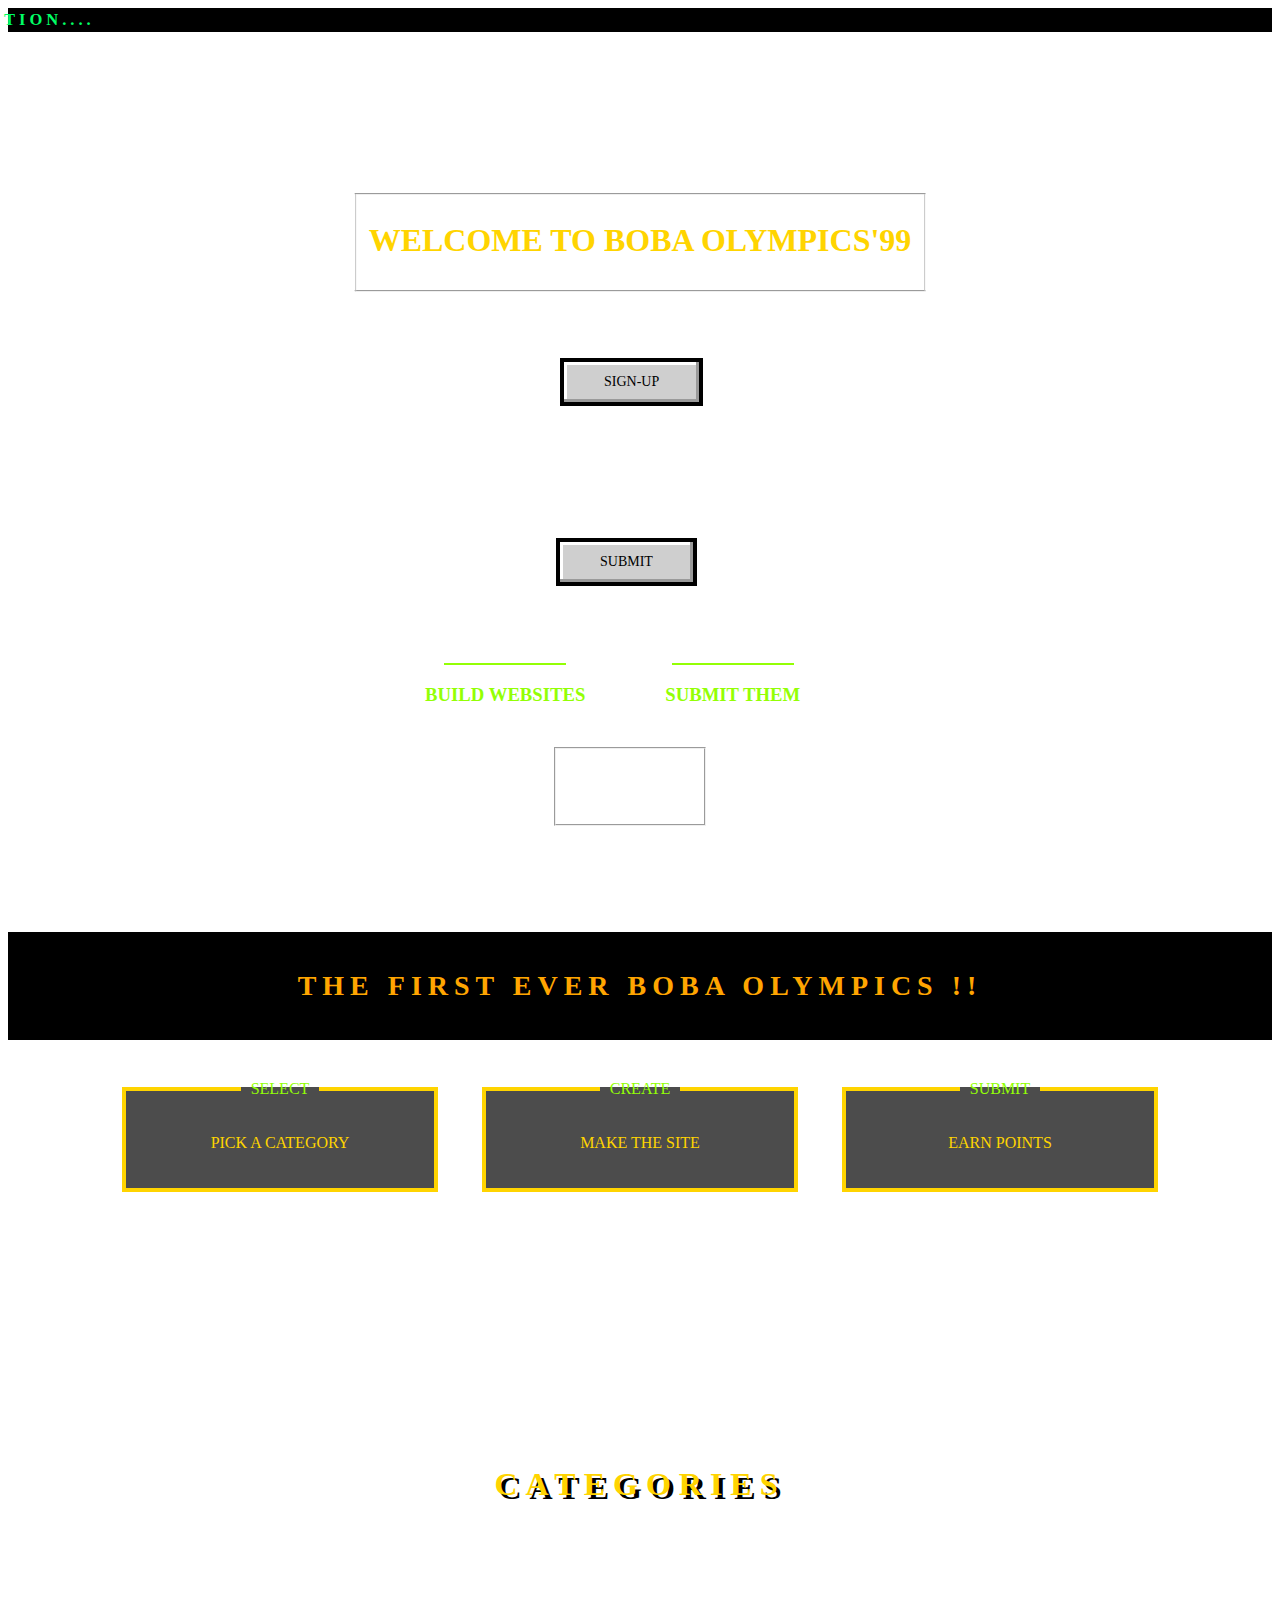
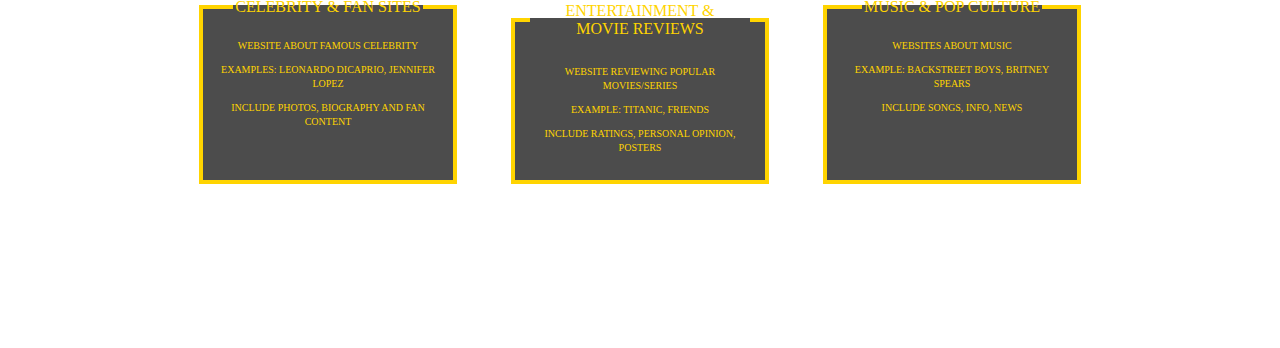
<file: index.html>
<!DOCTYPE html>
<html lang="en">
<head>
  <meta charset="UTF-8">
  <title>Boba Olympics 1999</title>
  <link href="https://fonts.googleapis.com/css2?family=Press+Start+2P&display=swap" rel="stylesheet">
  <link rel="stylesheet" href="style.css">
</head>
<body>
  <section class="hero-container">
    <div class="ticker-bar">
      <div class="ticker-text">
        <h2>BOBA OLYMPICS 1999 EDITION....</h2>
      </div>
    </div>

    <div class="hero-main-title">
      <fieldset>
        <h1>WELCOME TO BOBA OLYMPICS'99</h1>
      </fieldset>
    </div>

    <div class="step-box step-build">
      <hr>
      <h3>BUILD WEBSITES</h3>
    </div>

    <div class="step-box step-submit">
      <hr>
      <h3>SUBMIT THEM</h3>
    </div>

    <div class="step-box step-win">
      <fieldset>
        <h3>WIN PRIZES!!</h3>
      </fieldset>
    </div>

    <div class="car-animation-scene">
      <div class="vintage-car">
        <div class="wheel wheel-left"></div>
        <div class="wheel wheel-right"></div>
        <div class="car-headlight"></div>
        <div class="car-roof"></div>
      </div>
      <a href="addmission form(1).html">
        <button class="retro-btn btn-signup">SIGN-UP</button>
      </a>
    </div>

    <a href="addmission form(1).html">
      <button class="retro-btn btn-submit-main">SUBMIT</button>
    </a>
  </section>

  <!-- TRANSITION STRIP -->
  <section class="info-strip">
    <h1>THE FIRST EVER BOBA OLYMPICS !!</h1>
  </section>

  <!-- CATEGORIES SECTION -->
  <section class="categories-wallpaper">
    
    <!-- Instruction Steps -->
    <div class="instruction-steps">
      <fieldset>
        <legend>SELECT</legend>
        <p>PICK A CATEGORY</p>
      </fieldset>

      <fieldset>
        <legend>CREATE</legend>
        <p>MAKE THE SITE</p>
      </fieldset>

      <fieldset>
        <legend>SUBMIT</legend>
        <p>EARN POINTS</p>
      </fieldset>
    </div>

    <h1 class="section-heading">CATEGORIES</h1>

    <div class="category-cards-container">

      <fieldset class="cat-card cat-yellow">
        <legend>CELEBRITY & FAN SITES</legend>
        <p>WEBSITE ABOUT FAMOUS CELEBRITY</p>
        <p>EXAMPLES: LEONARDO DICAPRIO, JENNIFER LOPEZ</p>
        <p>INCLUDE PHOTOS, BIOGRAPHY AND FAN CONTENT</p>
      </fieldset>

      <fieldset class="cat-card cat-win95">
          
        <legend>ENTERTAINMENT & MOVIE REVIEWS</legend>
        <p>WEBSITE REVIEWING POPULAR MOVIES/SERIES</p>
        <p>EXAMPLE: TITANIC, FRIENDS</p>
        <p>INCLUDE RATINGS, PERSONAL OPINION, POSTERS</p>
      </fieldset>

      <fieldset class="cat-card cat-yellow">
        <legend>MUSIC & POP CULTURE</legend>
        <p>WEBSITES ABOUT MUSIC</p>
        <p>EXAMPLE: BACKSTREET BOYS, BRITNEY SPEARS</p>
        <p>INCLUDE SONGS, INFO, NEWS</p>
      </fieldset>
    </div>
  </section>

</body>
</html>
</file>
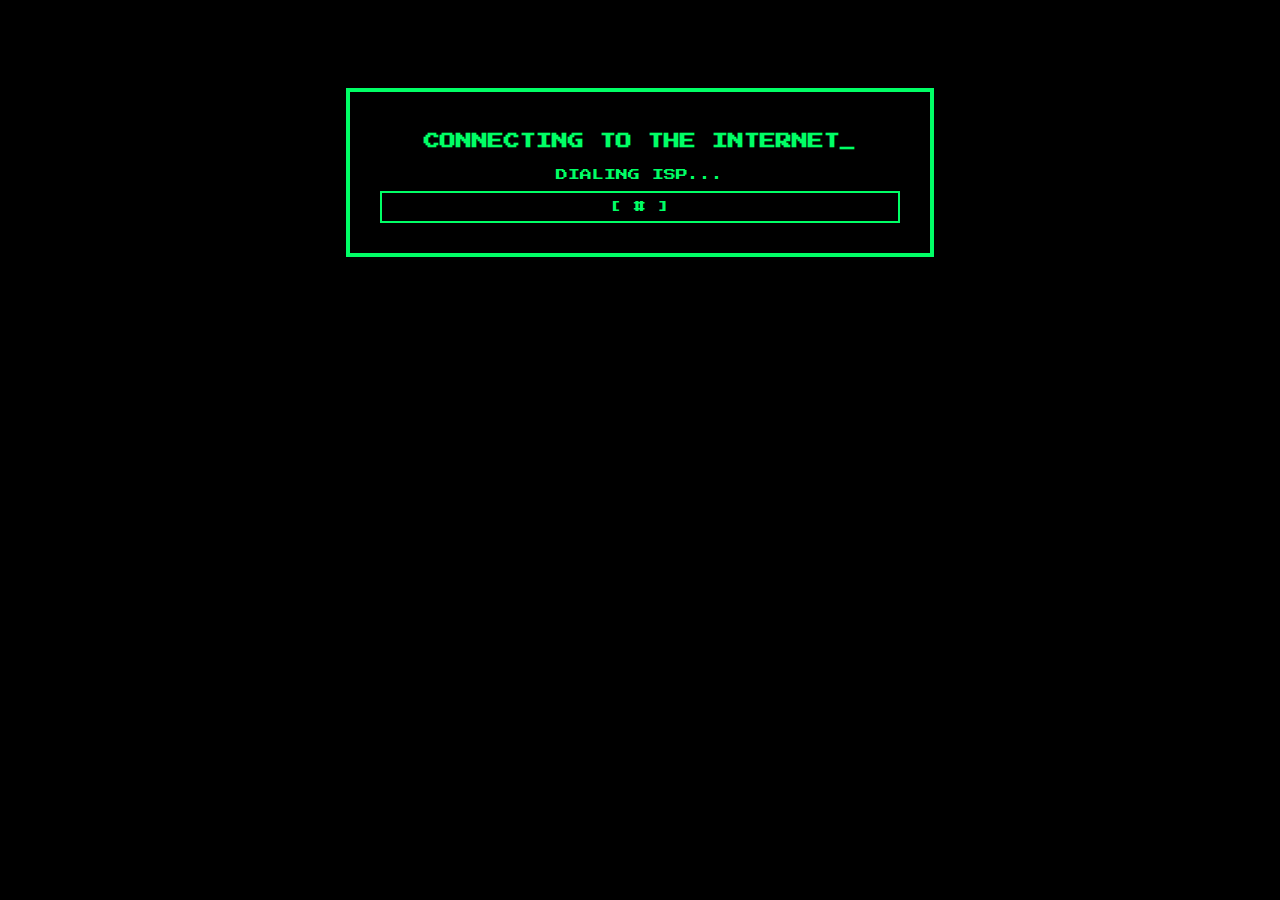
<file: x.html>
<!DOCTYPE html>
<html lang="en">
<head>
  <meta charset="UTF-8">
  <title>Connecting...</title>

  <link href="https://fonts.googleapis.com/css2?family=Press+Start+2P&display=swap" rel="stylesheet">

  <style>
    body {
      background: black;
      color: #00ff66;
      font-family: "Press Start 2P", monospace;
      text-align: center;
      padding-top: 80px;
      cursor: wait;
    }

    .box {
      border: 4px solid #00ff66;
      display: inline-block;
      padding: 30px;
      background: black;
      width: 520px;
    }

    h1 {
      font-size: 16px;
      margin-bottom: 20px;
    }

    .blink {
      animation: blink 1s steps(1) infinite;
    }

    @keyframes blink {
      50% { opacity: 0; }
    }

    .loading {
      font-size: 12px;
      margin-top: 20px;
    }

    .bar {
      margin-top: 10px;
      border: 2px solid #00ff66;
      padding: 8px;
      font-size: 12px;
    }

    .message {
      display: none;
      margin-top: 30px;
      color: #ffd400;
      font-size: 14px;
    }

    .retro-btn {
      display: none;
      margin-top: 25px;
      padding: 10px 30px;
      font-family: "Press Start 2P", monospace;
      background: #cfcfcf;
      border: 4px solid black;
      cursor: pointer;
      box-shadow:
        inset -3px -3px 0 #9a9a9a,
        inset  3px  3px 0 #ffffff;
    }
  </style>
</head>

<body>

  <div class="box">
    <h1>CONNECTING TO THE INTERNET<span class="blink">_</span></h1>

    <div class="loading" id="loadingText">
      DIALING ISP...
    </div>

    <div class="bar" id="bar">
      [                    ]
    </div>

    <div class="message" id="doneMsg">
      ❌ CONNECTION FAILED<br><br>
      YOUR INTERNET TAPPED OUT.<br>
      DON'T FORGET YOU ARE LIVIN’ IN THE 90s.
    </div>

    <button class="retro-btn" id="backBtn" onclick="history.back()">
      GO BACK
    </button>
  </div>

<script>
  const steps = [
    "DIALING ISP...",
    "HANDSHAKING MODEM...",
    "AUTHENTICATING...",
    "DOWNLOADING INTERNET...",
    "ALMOST THERE..."
  ];

  let index = 0;
  let progress = 0;

  const text = document.getElementById("loadingText");
  const bar = document.getElementById("bar");
  const done = document.getElementById("doneMsg");
  const btn = document.getElementById("backBtn");

  const interval = setInterval(() => {
    progress += 2;

    if (progress % 20 === 0 && index < steps.length) {
      text.textContent = steps[index];
      index++;
    }

    let filled = Math.floor(progress / 5);
    bar.textContent = "[ " + "#".repeat(filled) + " ".repeat(20 - filled) + " ]";

    if (progress >= 100) {
      clearInterval(interval);
      text.style.display = "none";
      bar.style.display = "none";
      done.style.display = "block";
      btn.style.display = "inline-block";
      document.body.style.cursor = "default";
    }
  }, 180);
</script>

</body>
</html>
</file>
<file: style.css>
}
body {
  margin: 0;
  font-family: "Press Start 2P", monospace;
  background: black;
  cursor: cell;
  overflow-x: hidden;
}
.hero-container {
  padding-top: 24px;
  min-height: 100vh;
  background: url("https://i.pinimg.com/originals/f5/11/f5/f511f5d87892ee30bbe22b2fb107a0e4.gif") no-repeat center / contain;
  position: relative;
}

.ticker-bar {
  position: absolute;
  top: 0;
  left: 0;
  width: 100%;
  background: black;
  color: #00ff66;
  height: 24px;
  display: flex;
  align-items: center;
  z-index: 10;
  font-size: 11px;
  letter-spacing: 4px;
}

.ticker-text {
  position: absolute;
  left: -300px;
  animation: slideTicker 8s linear infinite;
}

@keyframes slideTicker {
  to { transform: translateX(120vw); }
}

.hero-main-title {
  color: #ffd400;
  position: absolute;
  top: 20%;
  left: 50%;
  transform: translateX(-50%);
  text-align: center;
}

.step-box {
  position: absolute;
  text-align: center;
}

.step-build { color: #93ff05; top: 70%; left: 33%; }
.step-submit { color: #93ff05; top: 70%; left: 52%; }
.step-win { color: white; top: 80%; left: 43%; }

hr {
  border: 1px solid #93ff05;
  width: 120px;
}

.car-animation-scene {
  position: relative;
  height: 300px;
  margin-top: 200px;
}

.vintage-car {
  position: absolute;
  right: -200px;
  top: 50%;
  transform: translateY(-50%);
  width: 180px;
  height: 35px;
  background: rgb(137, 3, 3);
  border-radius: 8px;
  animation: carCrash 2.6s linear forwards;
}

@keyframes carCrash {
  to { right: 33%; }
}

.car-roof {
  width: 90px;
  height: 15px;
  background: beige;
  margin: -10px auto 0;
}

.wheel {
  position: absolute;
  bottom: -10px;
  width: 20px;
  height: 20px;
  background: black;
}

.wheel-left { left: 10px; }
.wheel-right { right: 10px; }

.car-headlight {
  position: absolute;
  left: -6px;
  top: 12px;
  width: 6px;
  height: 12px;
  background: yellow;
}

.retro-btn {
  padding: 12px 40px;
  background: #cfcfcf;
  color: #000;
  border: 4px solid #000;
  font-size: 14px;
  cursor: pointer;
  font-family: inherit;
  box-shadow: inset -3px -3px 0 #9a9a9a, inset 3px 3px 0 #ffffff;
  animation: shakeBtn 0.4s ease 3s forwards;
  position: absolute;
  transform: translateY(-50%);
}

.btn-signup { right: 45%; top: 50%; }
.btn-submit-main { right: 45.5%; top: 60%; }

@keyframes shakeBtn {
  0%, 100% { transform: translateY(-50%) translateX(0); }
  25%, 75% { transform: translateY(-50%) translateX(-3px); }
  50% { transform: translateY(-50%) translateX(3px); }
}

.info-strip {
  height: 100px;
  background: black;
  display: flex;
  align-items: center;
  justify-content: center;
  border-top: 4px solid #000;
  border-bottom: 4px solid #000;
}

.info-strip h1 {
  color: orange;
  font-size: 28px;
  letter-spacing: 6px;
}

.categories-wallpaper {
  min-height: 100vh;
  background: url("https://i.pinimg.com/736x/59/1a/35/591a35831fbf1b73ab31aa8ead3ef229.jpg") no-repeat center / cover;
  position: relative;
  display: flex;
  flex-direction: column;
  align-items: center;
}

.instruction-steps {
  display: flex;
  gap: 40px;
  margin-top: 40px;
}

.instruction-steps fieldset {
  border: 4px solid #ffd400;
  padding: 20px 24px;
  min-width: 260px;
  background: rgba(0, 0, 0, 0.7);
  color: #ffd400;
  text-align: center;
}

.instruction-steps legend {
  padding: 0 10px;
  color: #93ff05;
}

.section-heading {
  position: absolute;
  top: 45%;
  color: #ffd400;
  font-size: 32px;
  letter-spacing: 8px;
  text-shadow: 4px 4px 0 black;
}

.category-cards-container {
  position: absolute;
  top: 62%;
  display: flex;
  gap: 50px;
}

.cat-card {
  width: 220px;
  padding: 15px;
  text-align: center;
}

.cat-yellow {
  border: 4px solid #ffd400;
  background: rgba(0, 0, 0, 0.7);
  color: #ffd400;
}

.cat-win95 {
 border: 4px solid #ffd400;
  background: rgba(0, 0, 0, 0.7);
  color: #ffd400;
}

.cat-win95 legend {

color: #ffd400;
  padding: 4px 8px;
}

.cat-card p {
  font-size: 10px;
  margin-top: 8px;
  line-height: 1.4;
}
</file>
